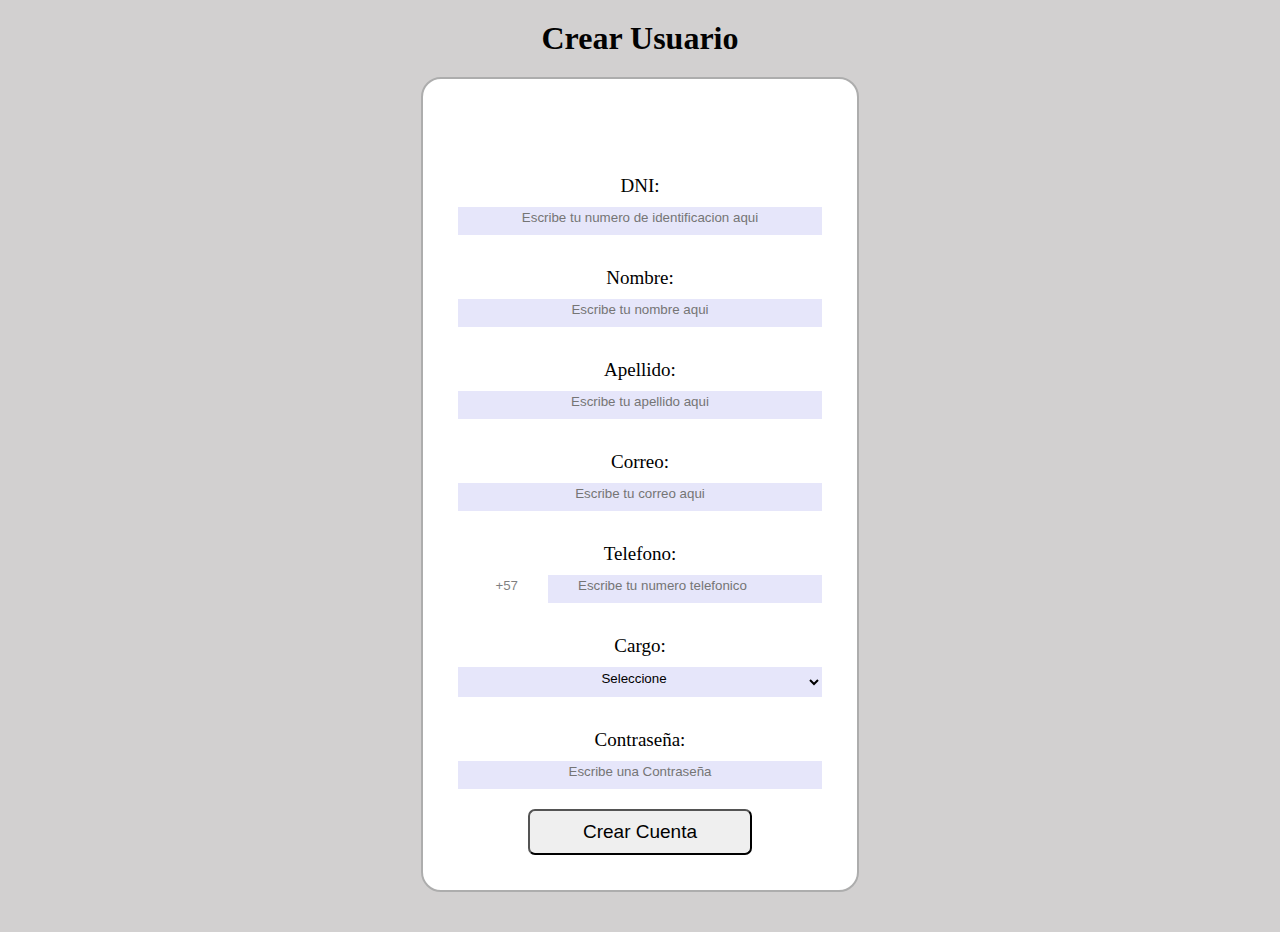
<file: src/main/resources/templates/admin/formulario-registro-usuario.html>
<!DOCTYPE html>
<html xmlns:th="http://www.thymeleaf.org">

    <head>
        <meta charset="UTF-8">
        <title>Registrar Usuario</title>
        <link rel="stylesheet" type="text/css"th:href="@{/css/style-header.css}" >
    </head>

    <style>

        body{
            background-color:rgba(198, 195, 195, 0.785);
            padding: 0;
            margin: 0;
        }

        h1{
            text-align: center;
            margin: 10px;
            color: rgb(2, 2, 2);
            padding: 10px;
        }

        .formulario{
            width: 30%;
            margin: 5px  auto 0;
            background-color: white;
            padding: 25px;
            text-align: center;
            border: 2px solid rgb(173, 173, 173);
            display: flex;
            flex-direction: column;
            font-size: 19px;
            margin-bottom: 40px;
            border-radius: 20px;
        }

        .formulario_input{
            text-align: center;
            border:none;
            margin: 10px;
            padding: 10px;
            padding-top: 3px;
            background-color:lavender;
        }

        .formulario_input:focus{
            background-color:lavender;
        }

        .formulario_input:hover option {
            color: black;
        }

        #button {
            border-radius: 7px;
            padding: 10px;
            margin: 10px 80px;
            font-size: 19px;
        }

        #button:hover {
            border-radius: 10px;
            background-color: black;
            color: white;
            margin: 11px 70px;
            margin-bottom: 9px;
        }

        #mensaje_error {
            color: red;
            font-size: 14px;
            margin-top: 5px;
        }

        #telefono {
            width: 350px;
            text-align: left;
            border:none;
            margin: 10px;
            padding: 10px;
            padding-top: 3px;
            text-indent: 20px;
        }

        #telefono-div {
            align-items: center;
            display: flex;
        }

        input[readonly] {
            opacity: 0.5;
            text-align: right;
            width: 50px;
            border:none;
            margin: 10px;
            padding: 10px;
            padding-top: 3px;
        }

        input[type="number"]::-webkit-inner-spin-button,
        input[type="number"]::-webkit-outer-spin-button {
        -webkit-appearance: none;
        margin: 0;
        }

        #mensaje_exitoso p {
            background-color: #56ac10;
            color: white;
            font-size: 14px;
            margin-top: 5px;
        }

    </style>

    <script>
        function disableButton() {
            var button = document.getElementById("button");
            button.disabled = true;
            button.value = "Enviando";
        }
    </script>

    <body>

        <header th:include="header :: header" th:with="formUserUrl=${formUserUrl}, formSearchStudentsUrl=${formSearchStudentsUrl}, formEnvironmentsUrl=${formEnvironmentsUrl}, formStudent=${formStudent}, formCreateReport=${formCreateReport}"></header>

        <main>
            <h1>Crear Usuario</h1>
            <form class="formulario" th:action="@{/asistencia/usuario}" th:object="${userSaveRequestDto}" method="post" onsubmit="disableButton()" >
                <div id="mensaje_error" th:if="${message != null}">
                    <p th:text="${message}"></p>
                    <br>
                </div>

                <div id="mensaje_exitoso" th:if="${successfulMessage != null}">
                    <p th:text="${successfulMessage}"></p>
                    <br>
                </div>

                <label>DNI: </label>
                <input class="formulario_input" type="number" th:field="*{dni}" placeholder="Escribe tu numero de identificacion aqui" required>
                <br>
                <label>Nombre: </label>
                <input class="formulario_input" type="text" th:field="*{name}" placeholder="Escribe tu nombre aqui" required>
                <br>
                <label>Apellido: </label>
                <input class="formulario_input" type="text" th:field="*{lastName}" placeholder="Escribe tu apellido aqui" required>
                <br>
                <label>Correo: </label>
                <input class="formulario_input" type="email" th:field="*{mail}" placeholder="Escribe tu correo aqui" required>
                <br>
                <label>Telefono: </label>
                <div id="telefono-div">
                <input type="text" value="+57" readonly>
                <input class="formulario_input" type="number" id="telefono" th:field="*{cellPhone}" placeholder="Escribe tu numero telefonico" required>
                </div>
                <br>
                <label>Cargo: </label>
                <select class="formulario_input" th:field="*{employeeRole}" required>
                    <option value="">Seleccione</option>
                    <option value="DOCENTE">DOCENTE</option>
                    <option value="ADMINISTRADOR">ADMINISTRADOR</option>
                    <option value="SECRETARIA">SECRETARIA</option>
                </select>
                <br>
                <label>Contraseña: </label>
                <input class="formulario_input" type="password" th:field="*{password}" placeholder="Escribe una Contraseña" required>
                <input id="button" type="submit" value="Crear Cuenta" />
            </form>
        </main>

    </body>

</html>
</file>
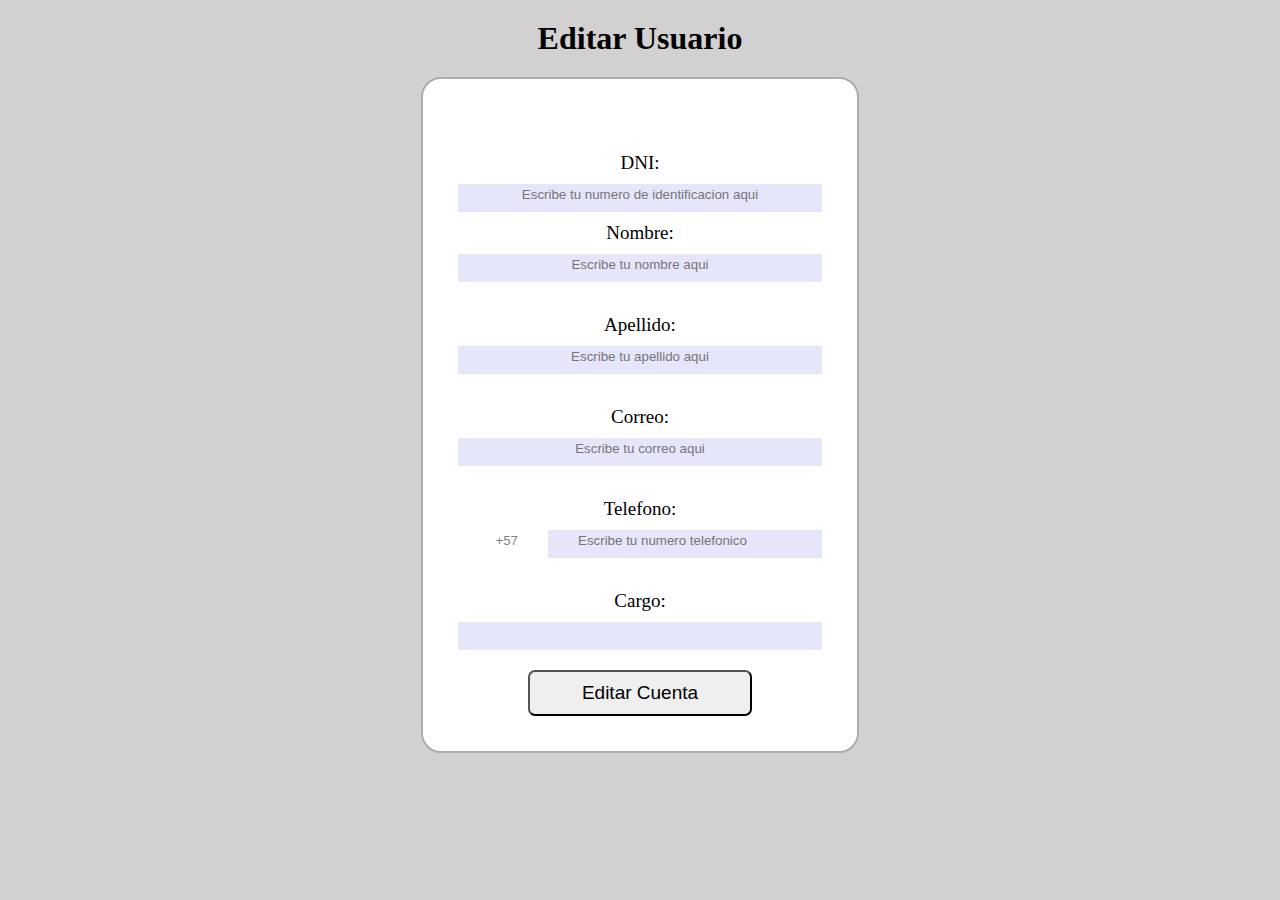
<file: src/main/resources/templates/admin/modificar-usuario.html>
<!DOCTYPE html>
<html xmlns:th="http://www.thymeleaf.org">

    <head>
        <meta charset="UTF-8">
        <title>Registrar Usuario</title>
        <link rel="stylesheet" type="text/css"th:href="@{/css/style-header.css}" >
    </head>

    <style>
        *{
            padding: 0;
            margin: 0;
        }

        body{
            background-color:rgba(198, 195, 195, 0.785);
        }
        
        h1{
            text-align: center;
            margin: 10px;
            color: rgb(2, 2, 2);
            padding: 10px;
        }  

        .formulario{
            width: 30%;
            margin: 5px  auto 0;
            background-color: white;
            padding: 25px;
            text-align: center;
            border: 2px solid rgb(173, 173, 173);
            display: flex;
            flex-direction: column;
            font-size: 19px;
            margin-bottom: 40px;
            border-radius: 20px;
        }

        .formulario_input{
            text-align: center;
            border:none;
            margin: 10px;
            padding: 10px;
            padding-top: 3px;
            background-color:lavender;
        }
        
        .formulario_input:focus{
            background-color:lavender;
        }

        .formulario_input:hover option {
            color: black;
        }

        #button {
            border-radius: 7px;
            padding: 10px;
            margin: 10px 80px;
            font-size: 19px;
        }

        #button:hover {
            border-radius: 10px;
            background-color: black;
            color: white;
            margin: 11px 70px;
            margin-bottom: 9px;
        }

        #mensaje_error {
            color: red;
            font-size: 14px;
            margin-top: 5px;
        }

        #telefono {
            width: 350px;
            text-align: left;
            border:none;
            margin: 10px;
            padding: 10px;
            padding-top: 3px;
            text-indent: 20px;
        }

        #telefono-div {
            align-items: center;
            display: flex;
        }

        #prefijo-celular {
            opacity: 0.5;
            text-align: right;
            width: 50px;
            border:none;
            margin: 10px;
            padding: 10px;
            padding-top: 3px;
        }

        input[type="number"]::-webkit-inner-spin-button,
        input[type="number"]::-webkit-outer-spin-button {
        -webkit-appearance: none;
        margin: 0;
        }

        #mensaje_exitoso p {
            background-color: #56ac10;
            color: white;
            font-size: 14px;
            margin-top: 5px;
        }

    </style>

    <script>
        function disableButton() {
            var button = document.getElementById("button");
            button.disabled = true;
            button.value = "Enviando";
        }
    </script>

    <body>
        <header th:include="header :: header" th:with="formUserUrl=${formUserUrl}, formSearchStudentsUrl=${formSearchStudentsUrl}, formEnvironmentsUrl=${formEnvironmentsUrl}, formStudent=${formStudent}, formCreateReport=${formCreateReport}"></header>

        <main>
            <h1>Editar Usuario</h1>
            <form class="formulario" th:action="@{/asistencia/usuario/actualizar}" th:object="${userSaveRequestDto}" method="post" onsubmit="disableButton()" >
                <div id="mensaje_error" th:if="${message != null}">
                    <p th:text="${message}"></p>
                    <br>
                </div>

                <div id="mensaje_exitoso" th:if="${successfulMessage != null}">
                    <p th:text="${successfulMessage}"></p>
                    <br>
                </div>
                <input type="hidden" th:field="*{idUser}" readonly style="display: none;">
                <label>DNI: </label>
                <input class="formulario_input" type="number" th:field="*{dni}" placeholder="Escribe tu numero de identificacion aqui" readonly>
                <label>Nombre: </label>
                <input class="formulario_input" type="text" th:field="*{name}" placeholder="Escribe tu nombre aqui" required>
                <br>
                <label>Apellido: </label>
                <input class="formulario_input" type="text" th:field="*{lastName}" placeholder="Escribe tu apellido aqui" required>
                <br>
                <label>Correo: </label>
                <input class="formulario_input" type="email" th:field="*{mail}" placeholder="Escribe tu correo aqui" required>
                <br>
                <label>Telefono: </label>
                <div id="telefono-div">
                <input type="text" value="+57" id="prefijo-celular" readonly>
                <input class="formulario_input" type="number" id="telefono" th:field="*{cellPhone}" placeholder="Escribe tu numero telefonico" required>
                </div>
                <br>
                <label>Cargo: </label>
                <input class="formulario_input" type="text" th:field="*{employeeRole}" readonly>
                <input type="hidden" th:field="*{password}" style="display: none;">
                <input id="button" type="submit" value="Editar Cuenta" />
            </form>
        </main>

    </body>

</html>
</file>
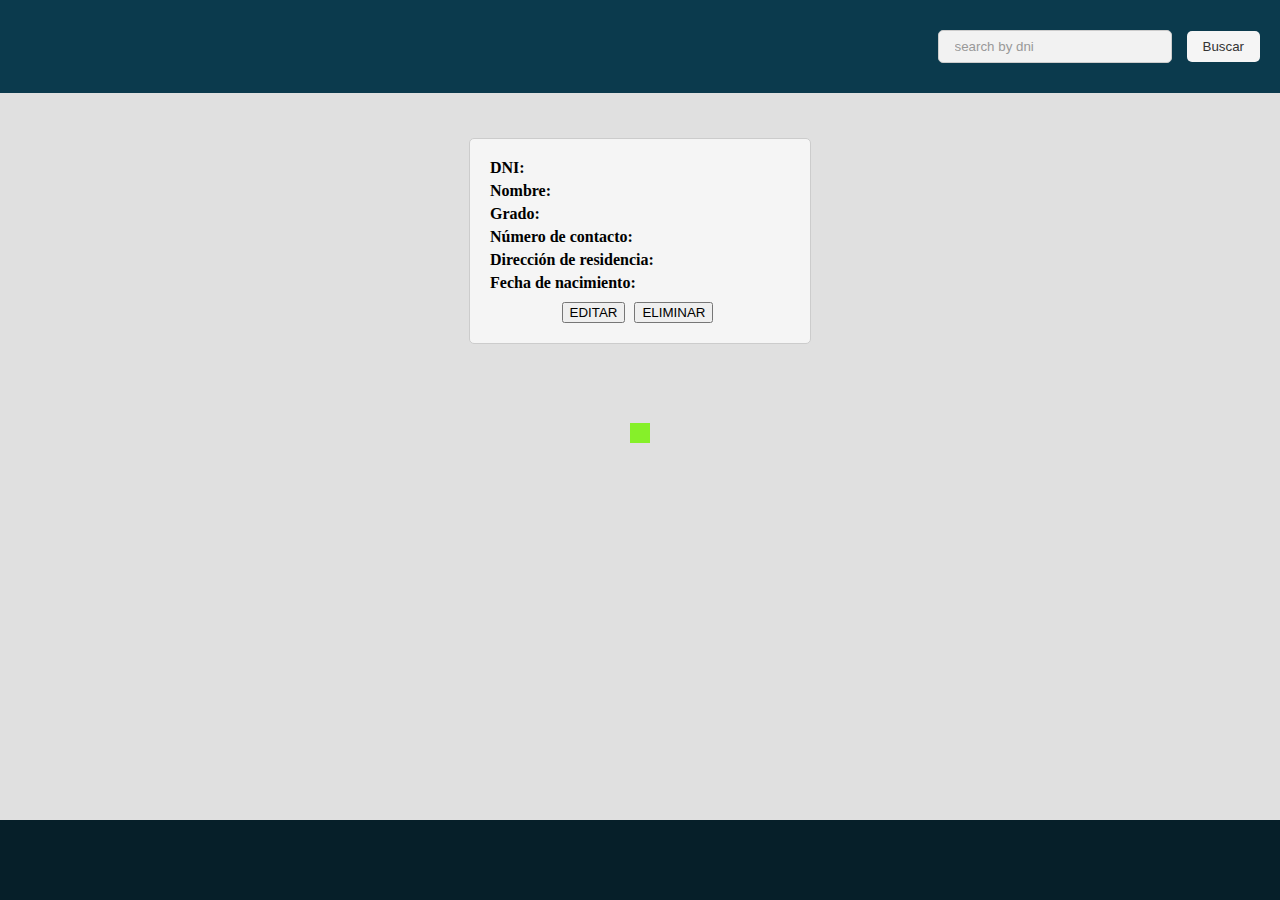
<file: src/main/resources/templates/common/search-students-by-dni.html>
<!DOCTYPE html>
<html xmlns:th="http://www.thymeleaf.org">
    <head>
        <meta charset="UTF-8">
        <title>Buscar Estudiantes</title>
    </head>
    <style>
        body {
            background-color: #e0e0e0;
            margin: 0px;
            position: relative; /* Añade posicionamiento relativo al body */
            min-height: 95vh; /* Establece una altura mínima del 100% de la altura visible */
        }
        
        header {
            background-color: #0B3A4D;
            padding: 30px 0;
        }

        main {
            display: grid;
            grid-template-columns: repeat(auto-fit, minmax(300px, 1fr));
            grid-gap: 20px;
            padding: 20px;
            margin-bottom: 80px;
        }

        input[type="number"]::-webkit-inner-spin-button,
        input[type="number"]::-webkit-outer-spin-button {
            -webkit-appearance: none;
            margin: 0;
        }

        .formulario-search {
            display: flex;
            justify-content: flex-end;
            align-items: center;
            height: 100%;
        }

        .formulario-search label {
            display: none; /* Ocultar el texto "Buscar" */
        }

        .formulario-search input[type="number"] {
            padding: 8px 16px;
            border: 1px solid #ccc;
            border-radius: 5px;
            background-color: #f2f2f2;
            width: 200px;
            margin-right: 10px; /* Espacio entre el input y el botón */
        }

        .formulario-search input[type="number"]::placeholder {
            color: #999;
        }

        .formulario-search input[type="number"]:focus {
            outline: none;
            box-shadow: 0 0 5px #999;
        }

        .search-btn {
            padding: 8px 16px;
            border: none;
            background-color: #f5f5f5;
            border-radius: 5px;
            color: #333;
            margin-left: 5px; /* Espacio entre el input y el botón */
            margin-right: 20px; /* Espacio entre el botón y el borde derecho */
        }

        /*list of students */

        .container-list-students {
            margin-top: 25px;
            margin-bottom: 25px; /* Ajusta el valor según tu preferencia */
        }

        .profile {
            background-color: #f5f5f5;
            border: 1px solid #ccc;
            border-radius: 5px;
            padding: 20px;
            margin: 10px;
            width: 300px;
            margin: 0 auto; /* Centrar horizontalmente */
        }

        .profile-info {
            margin-bottom: 10px;
        }

        .profile-field {
            margin-bottom: 5px;
        }

        .profile-field label {
            font-weight: bold;
        }

        .profile-actions {
            text-align: center;
        }

        .btn {
            margin-right: 5px;
        }

        #message-empty {
            background-color: #86F029;  /* Cambia el color de fondo del mensaje */
            color: black;  /* Cambia el color del texto del mensaje */
            font-weight: bold;  /* Aplica negrita al texto del mensaje */
            padding: 10px;  /* Agrega espacio interno alrededor del mensaje */
            font-size: 18px;
            margin-top: 5px;
            text-align: center;  /* Alinea el texto al centro */
            position: absolute;  /* Establece la posición absoluta */
            top: 50%;  /* Coloca el elemento en el 50% de la parte superior de la página */
            left: 50%;  /* Coloca el elemento en el 50% del lado izquierdo de la página */
            transform: translate(-50%, -50%);  /* Centra el elemento en base a su propio tamaño */
        }

        footer {
            position: fixed;
        bottom: 0;
        left: 0;
        width: 100%;
        text-align: center;
        background-color: #061F29;
        padding: 40px;
        }
        
    </style>
    <body>
        <header>
            <form class="formulario-search"  th:action="@{/asistencia/comun/estudiantes/encontrar}" th:object="${searchByDniStudentsRequestDto}" method="post">
                <label>Buscar </label>
                <input id="search" type="number" th:field="*{dniStudent}" placeholder="search by dni" required>
                <button type="submit" class="search-btn">Buscar</button>
            </form>
        </header>

        <main>
            <div id="message-empty" th:if="${message != null}">
                <span th:text="${message}"></span>
            </div>
            <div class="container-list-students" th:each="student: ${listOfStudents}">
                <div class="profile">
                    <div class="profile-info">
                        <div class="profile-field">
                            <label>DNI:</label>
                            <span th:text="${student.dniStudent}"></span>
                        </div>
                        <div class="profile-field">
                            <label>Nombre:</label>
                            <span th:text="${student.name}"></span>
                        </div>
                        <div class="profile-field">
                            <label>Grado:</label>
                            <span th:text="${student.grade}"></span>
                        </div>
                        <div class="profile-field">
                            <label>Número de contacto:</label>
                            <span th:text="${student.contactNumber}"></span>
                        </div>
                        <div class="profile-field">
                            <label>Dirección de residencia:</label>
                            <span th:text="${student.residenceAddress}"></span>
                        </div>
                        <div class="profile-field">
                            <label>Fecha de nacimiento:</label>
                            <span th:text="${student.birthDate}"></span>
                        </div>
                    </div>
                    <div class="profile-actions">
                        <a class="btn btn-warning" th:href="@{'/asistencia/estudiante/editar/' + ${student.dniStudent}}"><input type="button" value="EDITAR"></a>
                        <a class="btn btn-danger" th:href="@{'/asistencia/estudiante/eliminar/' + ${student.dniStudent}}" onclick="return confirm('¿Estás seguro de eliminar este registro?');"><input type="button" value="ELIMINAR"></a>
                    </div>
                </div>
            </div>
        </main>

        <footer></footer>
    </body>
</html>
</file>
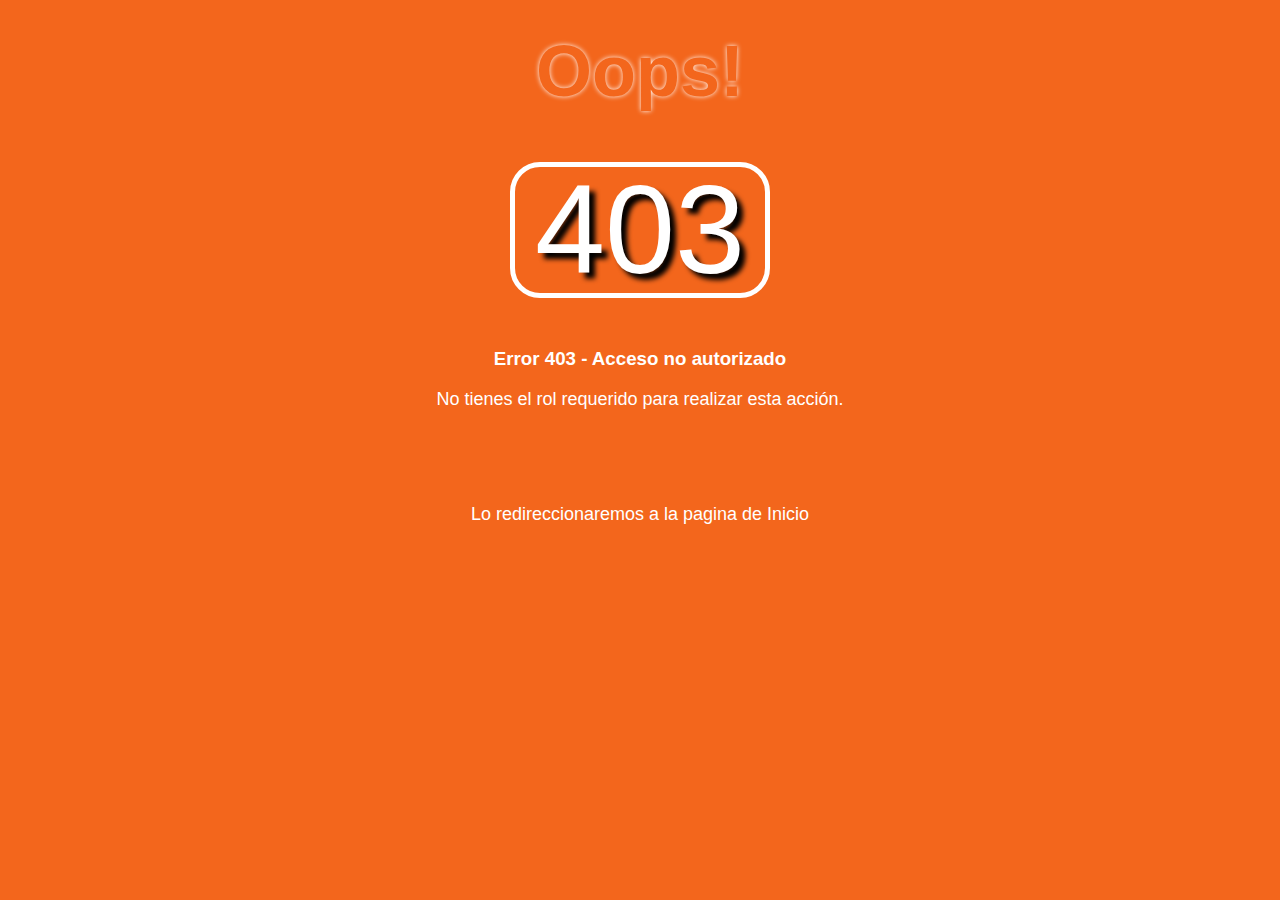
<file: src/main/resources/templates/error/status-forbidden.html>
<!DOCTYPE html>
<html xmlns:th="http://www.w3.org/1999/xhtml">
<head>
  <meta charset="UTF-8">
  <title>Error 403 - Acceso no autorizado</title>
</head>
<style>
    body{
      font-family: 'Ropa Sans', sans-serif;
      margin-top: 30px;
      background-color: #F0CA00;
      background-color: #F3661C;
      text-align: center;
      color: #fff;
      overflow-y: hidden;
    }
    .error-heading{
      margin: 50px auto;
      width: 250px;
      border: 5px solid #fff;
      font-size: 126px;
      line-height: 126px;
      border-radius: 30px;
      text-shadow: 6px 6px 5px #000;
    }
    .error-heading img{
      width: 100%;
    }
    .error-main h1{
      font-size: 72px;
      margin: 0px;
      color: #F3661C;
      text-shadow: 0px 0px 5px #fff;
    }

    h1 {
      font-size: 24px;
      color: #ff0000;
      margin-top: 0;
    }

    .button {
      display: inline-block;
      background-color: #ffffff;
      color: #F3661C;
      padding: 10px 20px;
      border-radius: 4px;
      text-decoration: none;
      margin-top: 20px;
      opacity: 0;
      transition: opacity 0.5s ease-in-out;
    }

    .button.show {
      opacity: 1;
    }

    p {
      font-size: 18px;
      color: #ffffff;
    }
</style>
<body>
    <div class="error-main">
      <h1>Oops!</h1>
      <div class="error-heading">403</div>
      <h3>Error 403 - Acceso no autorizado</h3>
      <p>No tienes el rol requerido para realizar esta acción.</p>
      <a th:href="@{/asistencia/comun/inicio}" class="button">Volver a la página principal</a>
      <p>Lo redireccionaremos a la pagina de Inicio</p>
    </div>

  <script th:inline="javascript">
    setTimeout(function() {
      var button = document.querySelector('.button');
      button.classList.add('show');
    }, 3000);

    setTimeout(function() {
      window.location.href = /*[[@{/asistencia/comun/inicio}]]*/ '';
    }, 8000); 
  </script>
</body>
</html>
</file>
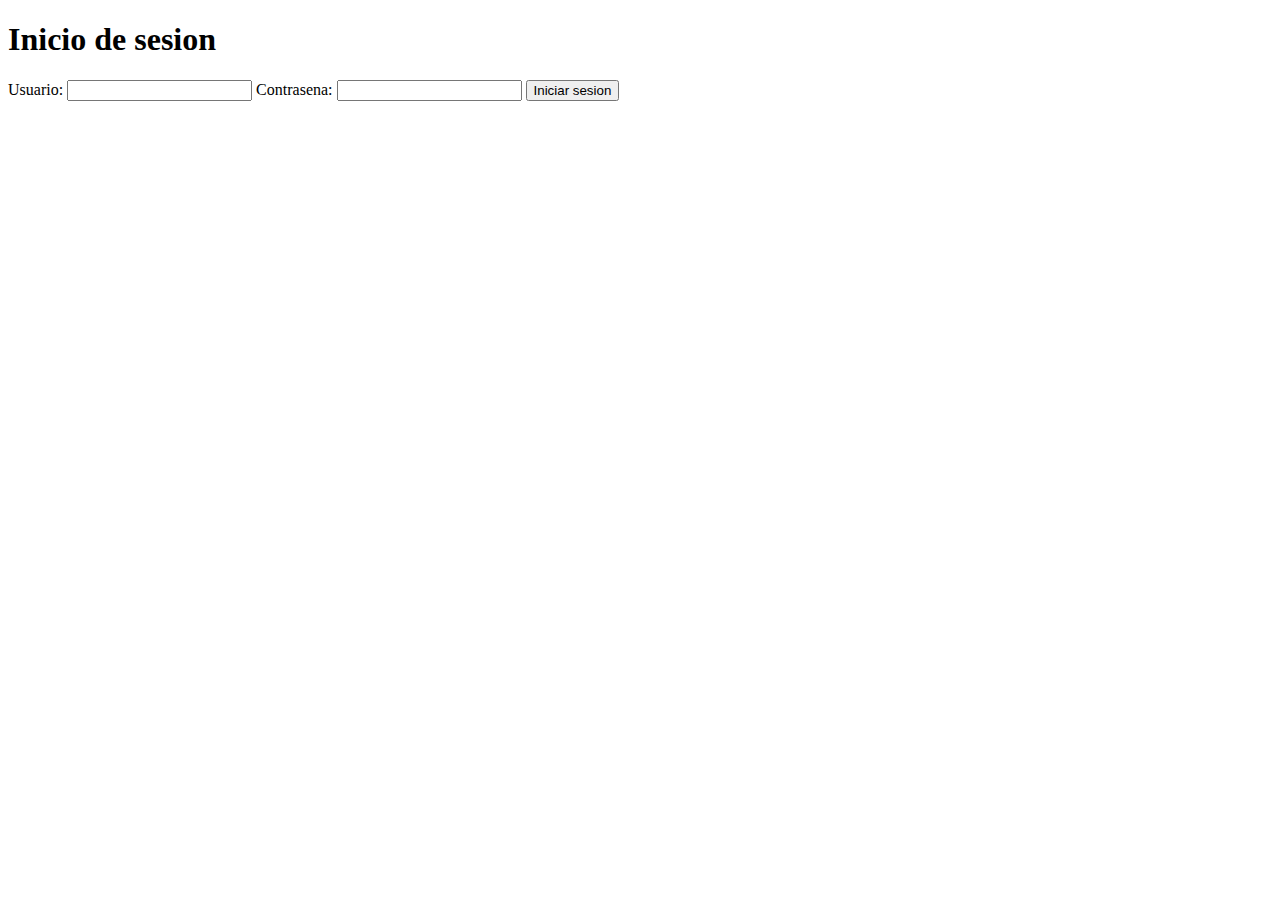
<file: src/main/resources/templates/index/Inicio-sesion.html>
<!doctype html>
<html lang="en" xmlns:th="http://www.w3.org/1999/xhtml">
  <head>
    <title>Inicio de sesion</title>
    <link rel="stylesheet" type="text/css" th:href="@{/css/style-login.css}" >
  </head>
  <body>
    <div class="contenedor">
      <form class="form" th:action="@{/asistencia/comun/sing-in}" th:object="${authCredentials}" method="post">
        <div th:if="${message}" class="error-message">
          <p th:text="${message}"></p>
       </div>
        <h1>Inicio de sesion</h1>
        <label for="usuario">Usuario: </label>
        <input type="text" name="username" id="usuario" required>

        <label for="contraseña">Contrasena: </label>
        <input type="password" name="password" id="contraseña" required>

        <input type="submit" value="Iniciar sesion">
      </form>
    </div>

  </body>
</html>
</file>
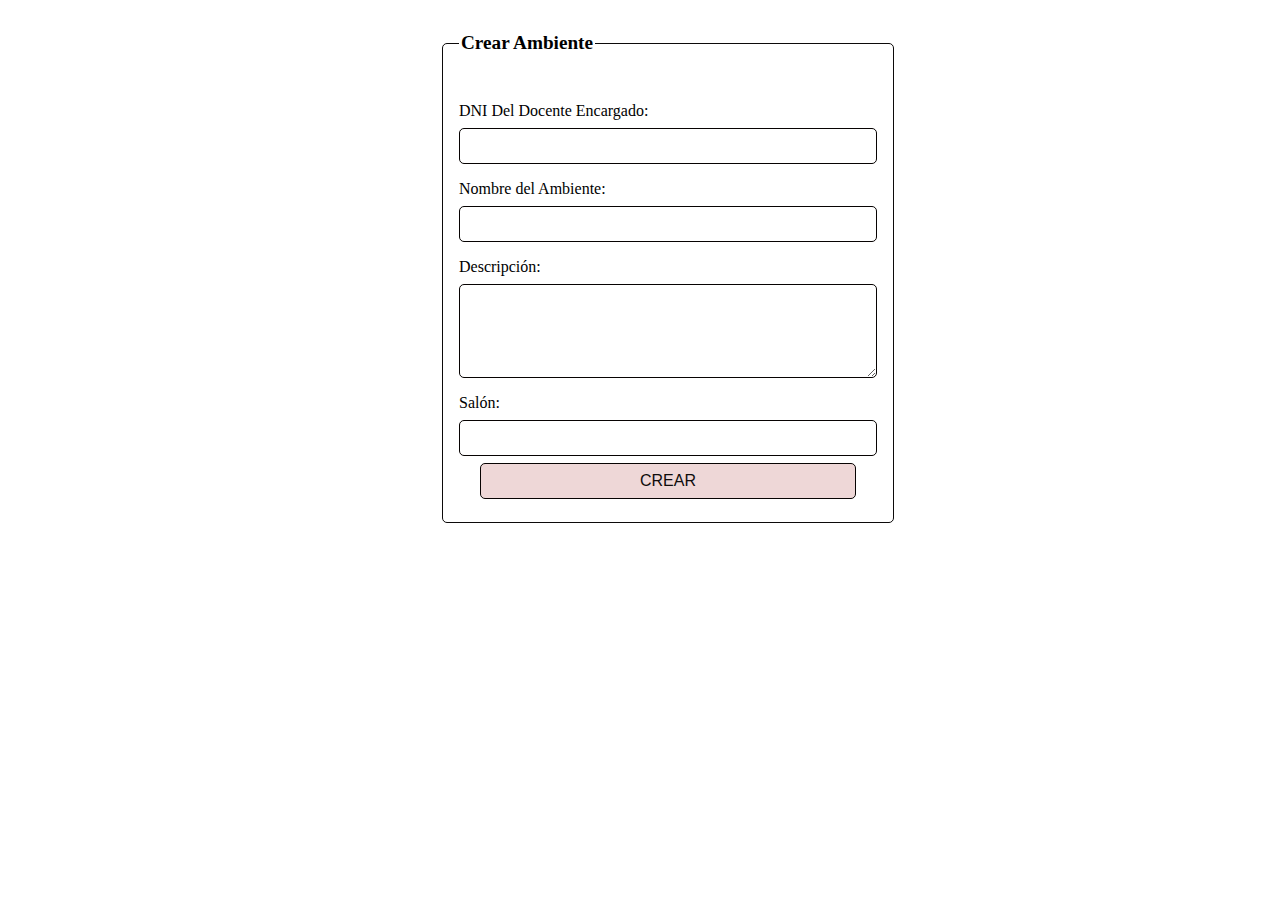
<file: src/main/resources/templates/secretary/formulario-ambientes.html>
<!DOCTYPE html>
<html xmlns:th="http://www.thymeleaf.org" lang="es">
    <head>
        <meta charset="UTF-8">
        <title>Crear Ambientes</title>
        <link rel="stylesheet" type="text/css"th:href="@{/css/style-header.css}" >
    </head>
    <style>
        body {
              background-image: url('https://www.solofondos.com/wp-content/uploads/2016/10/f00782bb884ec561736dc81fd6532f30.jpg');
              background-size: cover;
              background-position: center;
              margin: 0px;
        }

        form {
                width: 400px;
                margin: 0 auto;
        }

        label {
                display: block;
                margin-top: 1rem;
        }

        input, textarea, select {
                display: block;
                width: 400px;
                padding: 0.5rem;
                margin-top: 0.5rem;
                border-radius: 5px;
                border: 1px solid #070302;
                font-size: 1rem;
        }

        input[type="submit"] {
                background-color: #eed7d7;
                color: #0f0c0c;
                padding: 0.5rem 1rem;
                cursor: pointer;
                width: 90%;
                display: block;
                margin: 7px auto;
        }

        input[type="submit"]:hover {
                background-color: black;
                color: white;
                padding: 0.5rem 1rem;
                cursor: pointer;
                width: 100%;
                display: block;
                margin: 7px auto;
        }

        fieldset {
                margin-top: 2rem;
                border-radius: 5px;
                border: 1px solid #0c0a0a;
                padding: 1rem;
        }

        legend {
                font-size: 1.2rem;
                font-weight: bold;
                margin-bottom: 1rem;
        }

    </style>
    <script>
        function disableButton() {
            var button = document.getElementById("boton-enviar");
            button.disabled = true;
            button.value = "Enviando";
            setTimeout(function() { }, 1000);
        }
    </script>
    <body>

        <header th:include="header :: header" th:with="formUserUrl=${formUserUrl}, formSearchStudentsUrl=${formSearchStudentsUrl}, formEnvironmentsUrl=${formEnvironmentsUrl}, formStudent=${formStudent}, formCreateReport=${formCreateReport}"></header>


    <form th:object="${createEnvironmentPtiRequestDto}" th:action="@{/asistencia/create-environment}" onsubmit="disableButton()"  method="post">
            <fieldset>
                <div id="mensaje_error" th:if="${message != null}">
                    <p th:text="${message}"></p>
                </div>

                <legend>Crear Ambiente</legend>

                <label for="dni">DNI Del Docente Encargado:</label>
                <input type="text" name="dni" id="dni" th:field="*{dni}"  required>
    
                <label for="nombre">Nombre del Ambiente:</label>
                <input type="text" name="nombre" id="nombre" th:field="*{name}"  required>
    
                <label for="descripcion">Descripción:</label>
                <textarea name="descripcion" id="descripcion" rows="4" th:field="*{description}"  required></textarea>
    
                <label for="salon">Salón:</label>
                <input type="text" name="salon" id="salon" th:field="*{classroom}" required>

                <input type="submit" value="CREAR" id="boton-enviar"/>
            </fieldset>
        </form>
    </body>
</html>
</file>
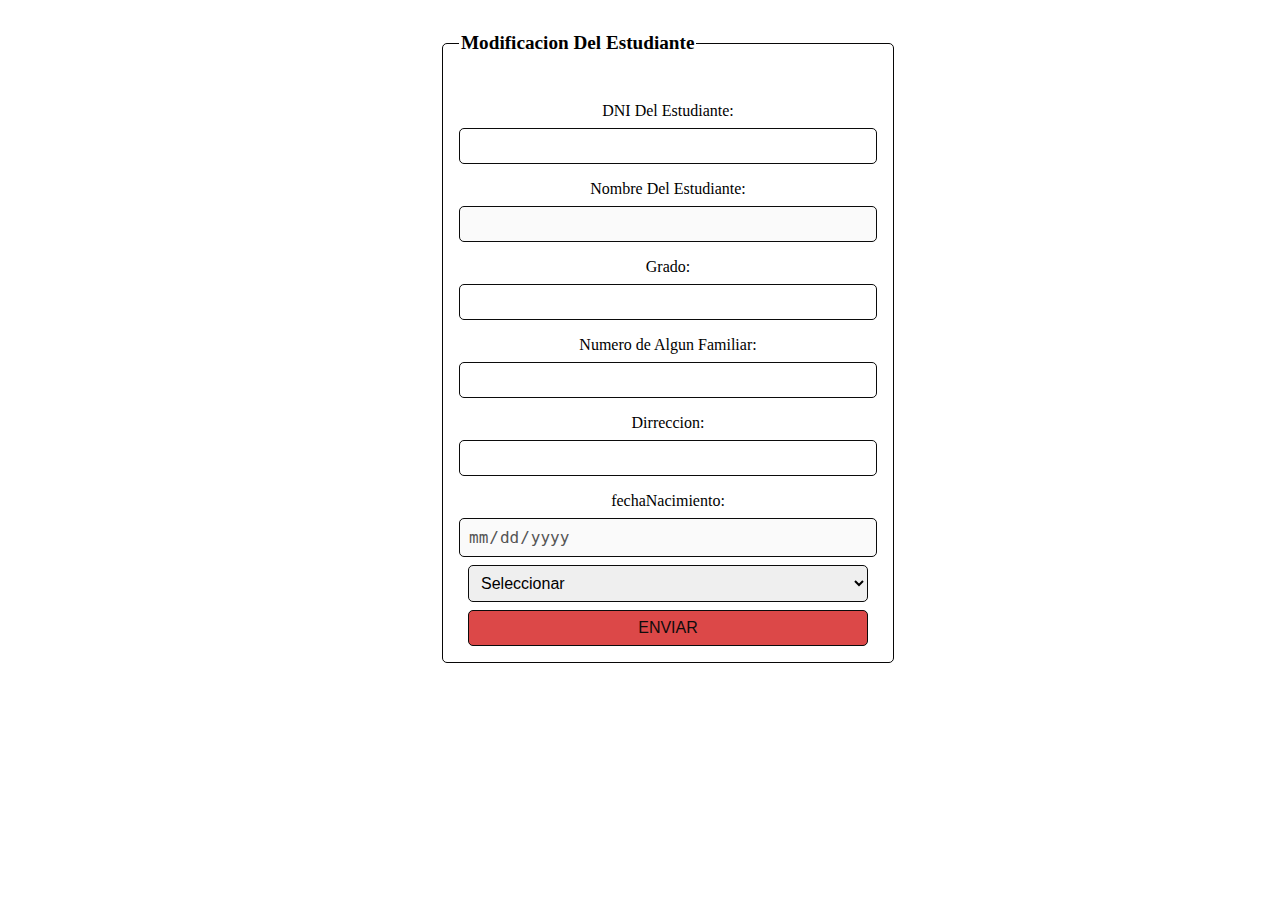
<file: src/main/resources/templates/secretary/modificar-estudiante.html>
<!DOCTYPE html>
<html xmlns:th="http://www.w3.org/1999/xhtml">
    <head>
        <title>Editar Estudiante</title>
        <link rel="stylesheet" type="text/css"th:href="@{/css/style-header.css}" >
    </head>
    <center>
    <style type="text/css">
        body {
            margin: 0px;
        }

        form {
                width: 400px;
                margin: 0 auto;
        }
        label {
                display: block;
                margin-top: 1rem;
        }
        input, textarea, select {
                display: block;
                width: 400px;
                padding: 0.5rem;
                margin-top: 0.5rem;
                border-radius: 5px;
                border: 1px solid #0b0b0b;
                font-size: 1rem;
        }
        input[type="submit"] {
                background-color: #dc4848;
                color: #0f0c0c;
                padding: 0.5rem 1rem;
                cursor: pointer;
        }
        fieldset {
                margin-top: 2rem;
                border-radius: 5px;
                border: 1px solid #080707;
                padding: 1rem;
        }
        legend {
                font-size: 1.2rem;
                font-weight: bold;
                margin-bottom: 1rem;
        }
        
        img {
              position: absolute;
              bottom: 0;
              right: 0;
        
        }
        body {
              background-image: url('https://img.freepik.com/vector-gratis/fondo-rojo-blanco-simple-negocios_53876-115949.jpg?w=2000');
              background-size: cover;
              background-position: center;
        }
    </style>
    </head>

        <script>
        function disableButton() {
            var button = document.getElementById("boton-enviar");
            button.disabled = true;
            button.value = "Enviando";
            setTimeout(function() { }, 1000);
        }
    </script>
    <body>

    <header th:include="header :: header" th:with="formUserUrl=${formUserUrl}, formSearchStudentsUrl=${formSearchStudentsUrl}, formEnvironmentsUrl=${formEnvironmentsUrl}, formStudent=${formStudent}, formCreateReport=${formCreateReport}, index=${index}"></header>

    <form th:object="${studentUpdateRequest}" th:action="@{/asistencia/estudiante/actualizado}" onsubmit="disableButton()"  method="post">
            <fieldset>
                <legend>Modificacion Del Estudiante</legend>
                <div id="mensaje_error" th:if="${message != null}">
                    <p th:text="${message}"></p>
                </div>
                <label for="dni">DNI Del Estudiante:</label>
                <input type="number" th:field="*{dni}" id="dni" required>
    
                <label for="nombre">Nombre Del Estudiante:</label>
                <input type="text" th:field="*{name}" id="nombre" disabled>
    
                <label for="salon"> Grado:</label>
                <input type="text" th:field="*{grade}" id="salon" required>

                <label for="Numero de Algun Familiar">Numero de Algun Familiar:</label>
                <input type="number" th:field="*{familyContactNumber}" id="Numero de Algun Familiar" required>

                <label for="dirección"> Dirreccion:</label>
                <input type="text" th:field="*{address}" id="dirección" required>

                <label for="fechaNacimiento">fechaNacimiento:</label>
                <input type="date" th:field="*{birthDate}" id="fechaNacimiento" disabled>

                <select name="codePti" th:field="*{codePti}">
                    <option value="0">Seleccionar</option>
                    <option th:each="environment: ${environments}" th:value="${environment.codePti}" th:text="${environment.name}">Ambiente</option>
                </select>
                <input type="submit" value="ENVIAR" id="boton-enviar"/>
        
            </fieldset>
        </form>
        <br>
        
    </body>
</center>
    <script>
    window.onload = function() {
        var selectElement = document.querySelector("select[name='codePti']");
        var submitButton = document.getElementById("boton-enviar");

        selectElement.addEventListener("input", function() {
            if (selectElement.value !== "0") {
                submitButton.disabled = false;
                errorMessage.style.display = "none";
            } else {
                submitButton.disabled = true;
                errorMessage.style.display = "none";
            }
        });
    }
    </script>
</html>
</file>
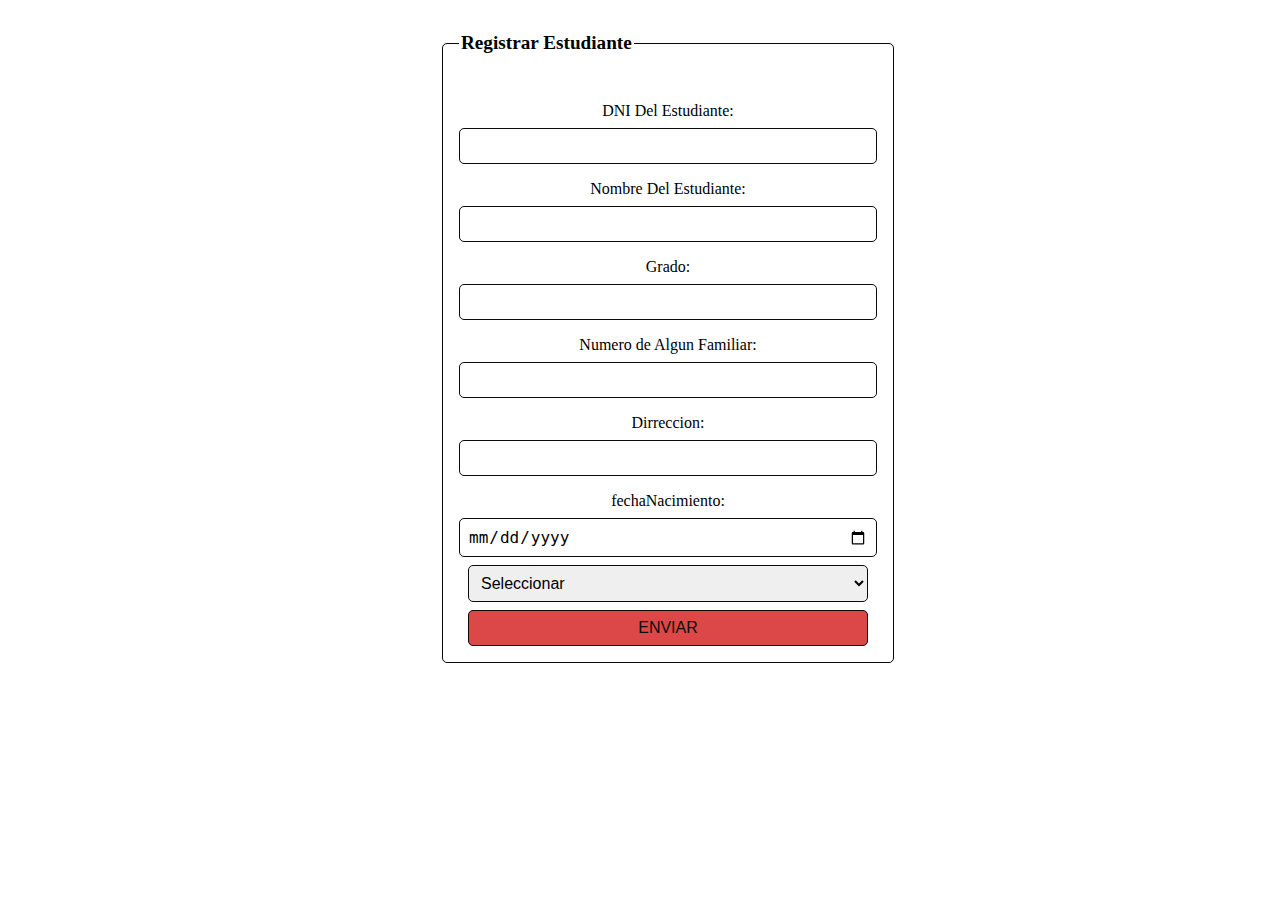
<file: src/main/resources/templates/secretary/registrar-estudiante.html>
<!DOCTYPE html>
<html xmlns:th="http://www.w3.org/1999/xhtml">
    <head>
        <title>Registrar Estudiante</title>
        <link rel="stylesheet" type="text/css"th:href="@{/css/style-header.css}" >
    </head>
    <center>
    <style type="text/css">
        body {
            margin: 0px;
        }

        form {
                width: 400px;
                margin: 0 auto;
        }

        label {
                display: block;
                margin-top: 1rem;
        }

        input, textarea, select {
                display: block;
                width: 400px;
                padding: 0.5rem;
                margin-top: 0.5rem;
                border-radius: 5px;
                border: 1px solid #0b0b0b;
                font-size: 1rem;
        }

        input[type="submit"] {
                background-color: #dc4848;
                color: #0f0c0c;
                padding: 0.5rem 1rem;
                cursor: pointer;
        }

        fieldset {
                margin-top: 2rem;
                border-radius: 5px;
                border: 1px solid #080707;
                padding: 1rem;
        }
        legend {
                font-size: 1.2rem;
                font-weight: bold;
                margin-bottom: 1rem;
        }
        
        img {
              position: absolute;
              bottom: 0;
              right: 0;
        
        }
        body {
              background-image: url('https://img.freepik.com/vector-gratis/fondo-rojo-blanco-simple-negocios_53876-115949.jpg?w=2000');
              background-size: cover;
              background-position: center;
        }

    
    </style>
    <script>
        function disableButton() {
            var button = document.getElementById("boton-enviar");
            button.disabled = true;
            button.value = "Enviando";
            setTimeout(function() { }, 1000);
        }
    </script>
    <body>

    <header th:include="header :: header" th:with="formUserUrl=${formUserUrl}, formSearchStudentsUrl=${formSearchStudentsUrl}, formEnvironmentsUrl=${formEnvironmentsUrl}, formStudent=${formStudent}, formCreateReport=${formCreateReport}, index=${index}"></header>

    <form th:object="${studentRequestDto}" th:action="@{/asistencia/estudiante/}" onsubmit="disableButton()"  method="post">
            <fieldset>
                <legend>Registrar Estudiante</legend>
                <div id="mensaje_error" th:if="${message != null}">
                    <p th:text="${message}"></p>
                </div>
                <label for="dni">DNI Del Estudiante:</label>
                <input type="number" th:field="*{dni}" id="dni" required>
    
                <label for="nombre">Nombre Del Estudiante:</label>
                <input type="text" th:field="*{name}" id="nombre" required>
    
                <label for="salon"> Grado:</label>
                <input type="text" th:field="*{grade}" id="salon" required>

                <label for="Numero de Algun Familiar">Numero de Algun Familiar:</label>
                <input type="number" th:field="*{familyContactNumber}" id="Numero de Algun Familiar" required>

                <label for="dirección"> Dirreccion:</label>
                <input type="text" th:field="*{address}" id="dirección" required>

                <label for="fechaNacimiento">fechaNacimiento:</label>
                <input type="date" th:field="*{birthDate}" id="fechaNacimiento" required>

                <select name="codePti" th:field="*{codePti}">
                    <option value="0">Seleccionar</option>
                    <option th:each="environment: ${environments}" th:value="${environment.codePti}" th:text="${environment.name}">Ambiente</option>
                </select>

                <input type="submit" value="ENVIAR" id="boton-enviar"/>
        
            </fieldset>
        </form>
        <br>
    
        
    </body>
        <script>
            window.onload = function() {
                var selectElement = document.querySelector("select[name='codePti']");
                var submitButton = document.getElementById("boton-enviar");

                selectElement.addEventListener("input", function() {
                    if (selectElement.value !== "0") {
                        submitButton.disabled = false;
                        errorMessage.style.display = "none";
                    } else {
                        submitButton.disabled = true;
                        errorMessage.style.display = "none";
                    }
                });
            }
        </script>
</center>
</html>
</file>
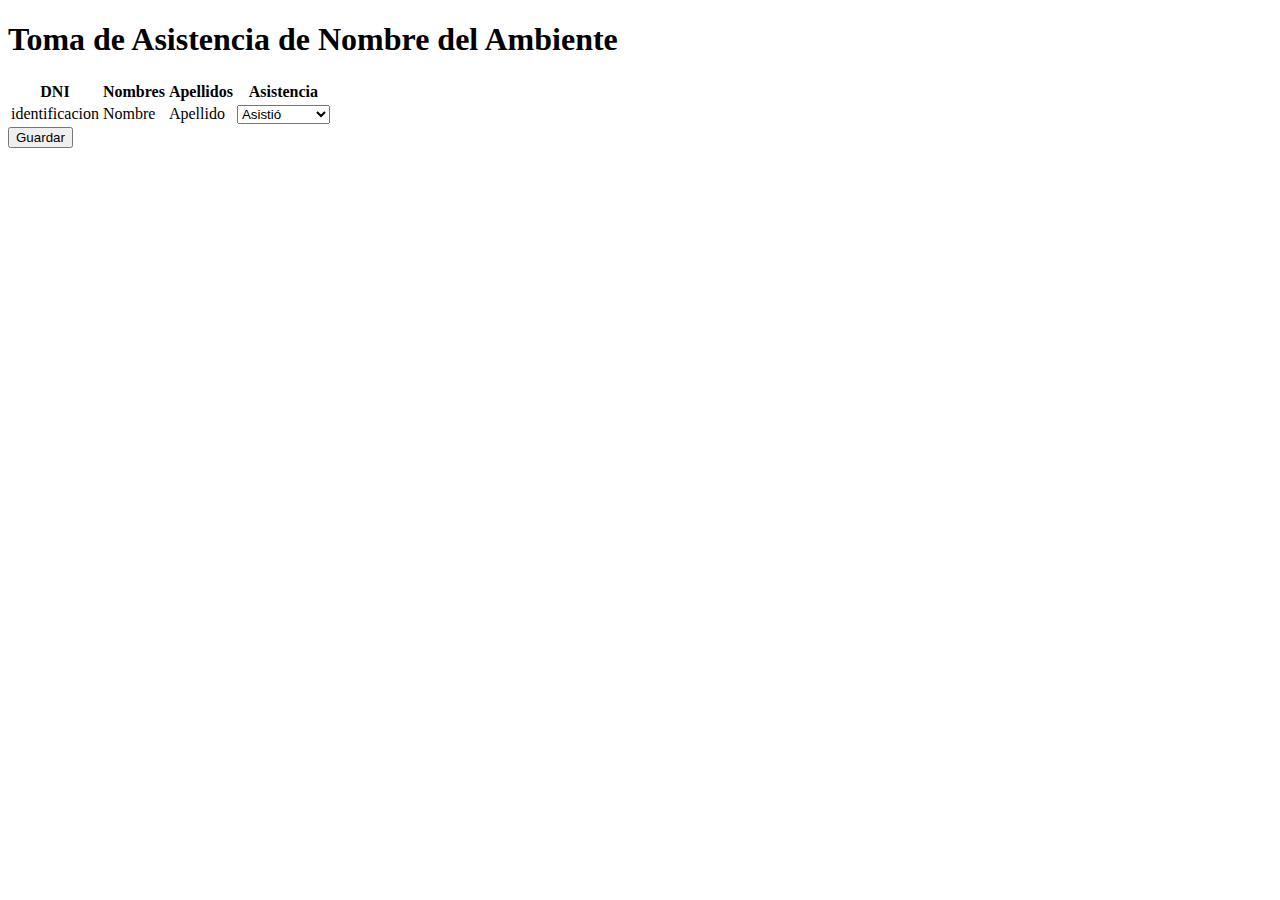
<file: src/main/resources/templates/teacher/asistencia.html>
<!DOCTYPE html>
<html xmlns:th="http://www.w3.org/1999/xhtml">
<head>
    <title>Asistencia</title>

    <link rel="stylesheet" type="text/css"th:href="@{/css/asistencia.css}" >
    <link rel="stylesheet" type="text/css"th:href="@{/css/style-header.css}" >
</head>

<script>
        function disableButton() {
            var button = document.getElementById("button");
            button.disabled = true;
            button.value = "Enviando";
        }
</script>

<body>
    <header th:include="header :: header" th:with="formUserUrl=${formUserUrl}, formSearchStudentsUrl=${formSearchStudentsUrl}, formEnvironmentsUrl=${formEnvironmentsUrl}, formStudent=${formStudent}, formCreateReport=${formCreateReport}"></header>
    <h1>Toma de Asistencia de <p style="display: inline;" th:text="${ambiente}">Nombre del Ambiente</p></h1>

    <form class="formulario" th:action="@{/asistencia/docente/ambiente/guardando/estudiantes}" method="post" onsubmit="disableButton()" >
        <div class="encasulado">
        <table>
            <tr>
                <th>DNI</th>
                <th>Nombres</th>
                <th>Apellidos</th>
                <th>Asistencia</th>
            </tr>
            <tr th:each="student, studentIndex : ${students}">
                <td th:text="${student.dni}" >identificacion</td>
                <td th:text="${student.name}">Nombre</td>
                <td th:text="${student.lastName}">Apellido</td>
                <td>
                    <input type="hidden" th:name="studentsDni" th:value="${student.dni}" />
                    <select th:name="studentAttendance">
                        <option value="ASISTENCIA">Asistió</option>
                        <option value="INASISTENCIA">Inasistencia</option>
                        <option value="EVASION">Evasión</option>
                        <option value="RETRASO">Retraso</option>
                    </select>
                </td>
            </tr>

        </table>

        </div>

        <input class="guardado" type="submit" value="Guardar">
    </form>

</body>
</html>
</file>
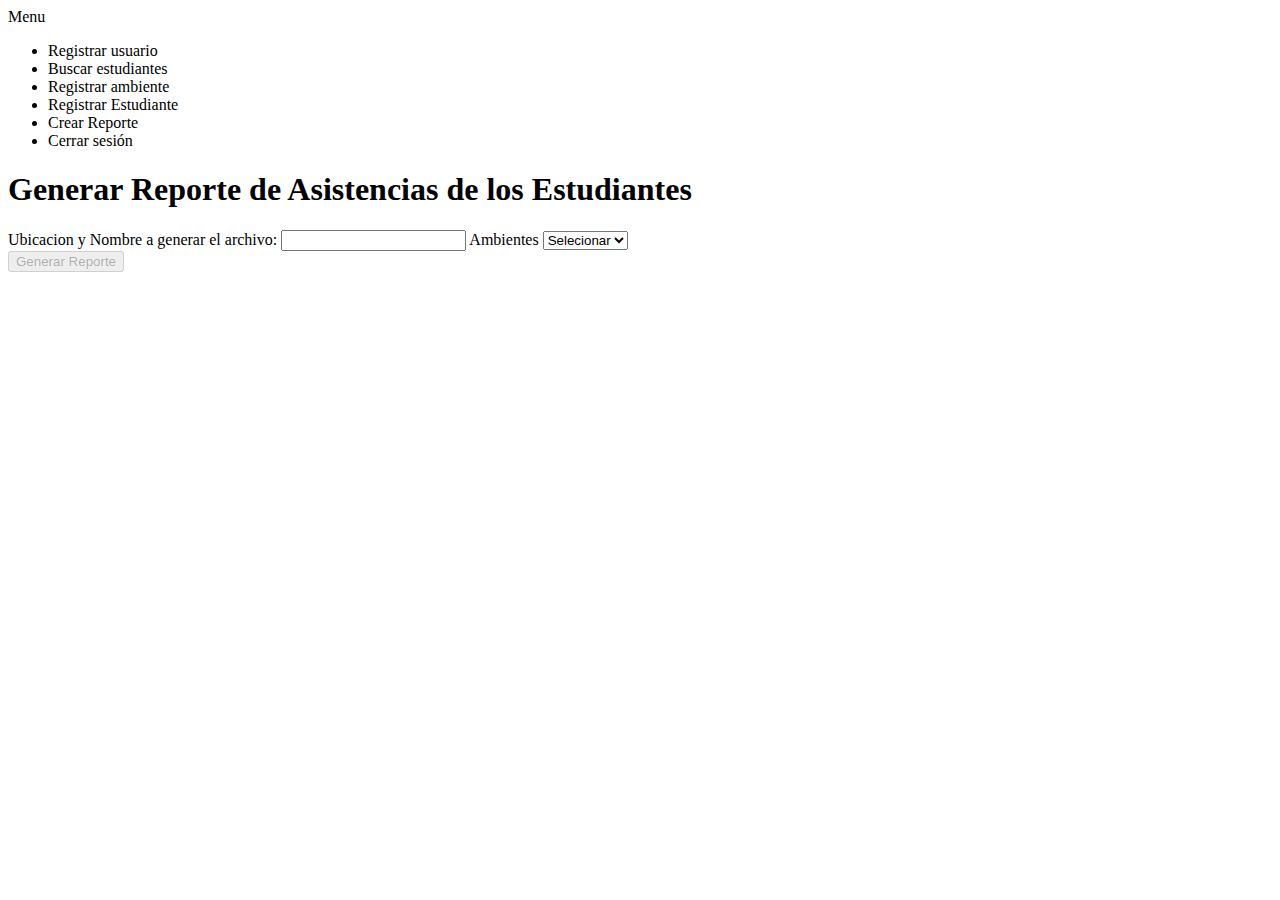
<file: src/main/resources/templates/teacher/generar-reporte.html>
<!DOCTYPE html>
<html lang="en" xmlns:th="http://www.w3.org/1999/xhtml">
<head>
    <meta charset="UTF-8">
    <title>Generar reporte</title>
    <link rel="stylesheet" type="text/css"th:href="@{/css/style-reporte.css}" >
</head>
<body>
    <header>
        <div class="menu">
            <input type="checkbox" id="menu-toggle"  style="display: none;" />
            <label for="menu-toggle" class="menu-icon">
                <span></span>
                <span></span>
                <span></span>
                <label class="menu-toggle-text">Menu</label>
            </label>
            <ul class="menu-items">
                <li th:if="${#request.isUserInRole('ADMINISTRADOR')}" > <a th:href="@{${formUserUrl}}" >Registrar usuario</a> </li>
                <li th:if="${#request.isUserInRole('ADMINISTRADOR') or #request.isUserInRole('SECRETARIA')}" > <a th:href="@{${formSearchStudentsUrl}}" >Buscar estudiantes</a> </li>
                <li th:if="${#request.isUserInRole('SECRETARIA')}" > <a th:href="@{${formEnvironmentsUrl}}" >Registrar ambiente</a> </li>
                <li th:if="${#request.isUserInRole('SECRETARIA')}" ><a th:href="@{${formStudent}}" >Registrar Estudiante</a></li>
                <li th:if="${#request.isUserInRole('DOCENTE')}" ><a th:href="@{${formCreateReport}}" >Crear Reporte</a></li>
                <li>  <a th:href="@{/logout}" class="cerrar-sesion">Cerrar sesión</a> </li>
            </ul>
        </div>
    </header>

    <main>
        <h1>Generar Reporte de Asistencias de los Estudiantes</h1>
        <form th:action="@{/asistencia/docente/generar-reporte}"  method="post">

            <label for="pathToSavedFile" >Ubicacion y Nombre a generar el archivo:</label>
            <input type="text" id="pathToSavedFile" name="pathToSavedFile" required>

            <label>Ambientes</label>
            <select name="codePti" required>
                <option value="0">Selecionar</option>
                <option th:each="environment : ${listOfEnvironmentsPTI}" th:value="${environment.codePti}" th:text="${environment.name}"></option>
            </select>

            <div class="submit-button-container">
                <input type="submit" id="submitButton" value="Generar Reporte" disabled>
            </div>
        </form>

        <div id="message-error" th:if="${message != null}">
            <span th:text="${message}"></span>
        </div>
    </main>

    <footer></footer>
</form>
</body>

<script>
    window.onload = function() {
        var selectElement = document.querySelector("select[name='codePti']");
        var submitButton = document.getElementById("submitButton");

        selectElement.addEventListener("input", function() {
            if (selectElement.value !== "0") {
                submitButton.disabled = false;
                errorMessage.style.display = "none";
            } else {
                submitButton.disabled = true;
                errorMessage.style.display = "none";
            }
        });
    }
</script>

</html>
</file>
